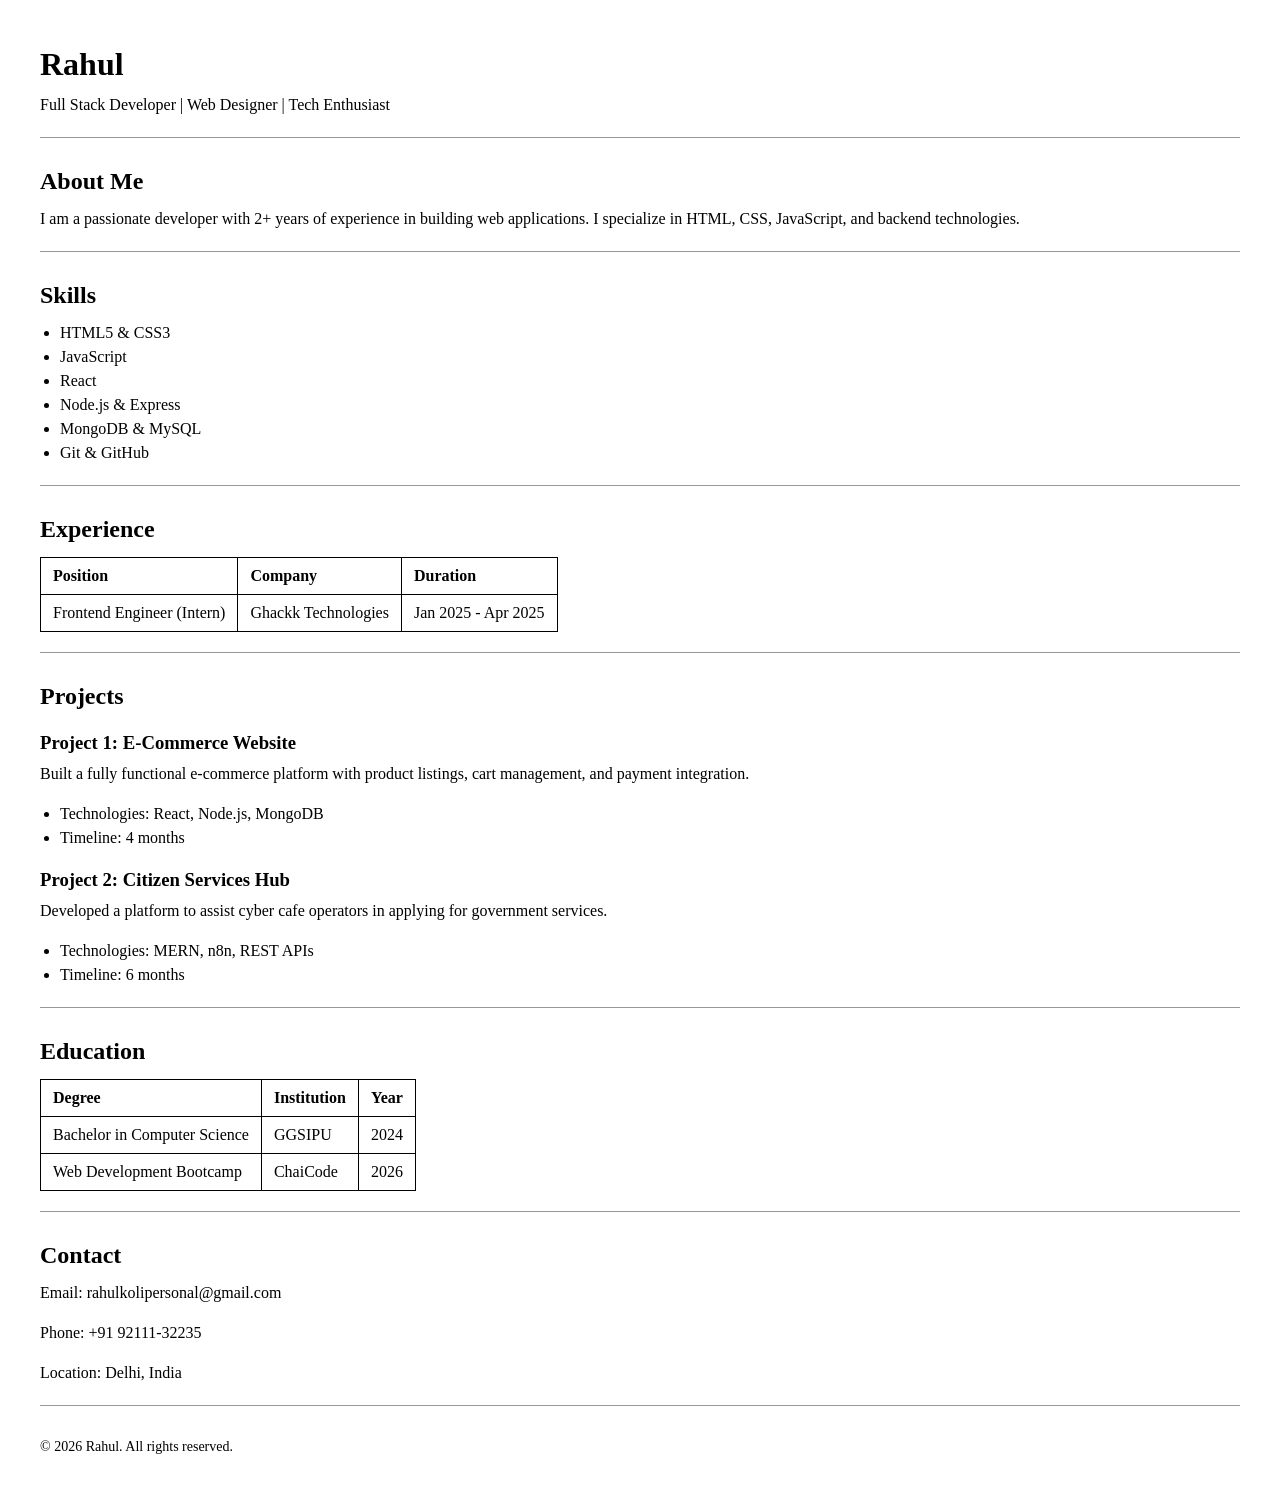
<file: Assignment_1/index.html>
<!doctype html>
<html lang="en">
  <head>
    <meta charset="UTF-8" />
    <title>Rahul - Resume</title>
    
    
    <style>
      body {
        font-family: "Times New Roman", serif;
        margin: 40px;
        line-height: 1.5;
        color: #000;
      }

      h1 {
        margin-bottom: 5px;
      }

      .subtitle {
        font-size: 16px;
        margin-bottom: 10px;
      }

      hr {
        border: none;
        border-top: 1px solid #999;
        margin: 20px 0;
      }

      h2 {
        margin-bottom: 8px;
        margin-top: 25px;
      }

      h3 {
        margin-bottom: 5px;
        margin-top: 15px;
      }

      p {
        margin-top: 5px;
      }

      ul {
        margin-top: 5px;
        padding-left: 20px;
      }

      table {
        border-collapse: collapse;
        margin-top: 10px;
      }

      table, th, td {
        border: 1px solid black;
      }

      th, td {
        padding: 6px 12px;
        text-align: left;
      }

      footer {
        margin-top: 30px;
        font-size: 14px;
      }
    </style>

  </head>

  <body>
    <h1>Rahul</h1>
    <div class="subtitle">
      Full Stack Developer | Web Designer | Tech Enthusiast
    </div>

    <hr>

    <h2>About Me</h2>
    <p>
      I am a passionate developer with 2+ years of experience in building web
      applications. I specialize in HTML, CSS, JavaScript, and backend
      technologies.
    </p>

    <hr>

    <h2>Skills</h2>
    <ul>
      <li>HTML5 & CSS3</li>
      <li>JavaScript</li>
      <li>React</li>
      <li>Node.js & Express</li>
      <li>MongoDB & MySQL</li>
      <li>Git & GitHub</li>
    </ul>

    <hr>

    <h2>Experience</h2>
    <table>
      <tr>
        <th>Position</th>
        <th>Company</th>
        <th>Duration</th>
      </tr>
      <tr>
        <td>Frontend Engineer (Intern)</td>
        <td>Ghackk Technologies</td>
        <td>Jan 2025 - Apr 2025</td>
      </tr>
    </table>

    <hr>

    <h2>Projects</h2>

    <h3>Project 1: E-Commerce Website</h3>
    <p>
      Built a fully functional e-commerce platform with product listings, cart
      management, and payment integration.
    </p>
    <ul>
      <li>Technologies: React, Node.js, MongoDB</li>
      <li>Timeline: 4 months</li>
    </ul>

    <h3>Project 2: Citizen Services Hub</h3>
    <p>
      Developed a platform to assist cyber cafe operators in
      applying for government services.
    </p>
    <ul>
      <li>Technologies: MERN, n8n, REST APIs</li>
      <li>Timeline: 6 months</li>
    </ul>

    <hr>

    <h2>Education</h2>
    <table>
      <tr>
        <th>Degree</th>
        <th>Institution</th>
        <th>Year</th>
      </tr>
      <tr>
        <td>Bachelor in Computer Science</td>
        <td>GGSIPU</td>
        <td>2024</td>
      </tr>
      <tr>
        <td>Web Development Bootcamp</td>
        <td>ChaiCode</td>
        <td>2026</td>
      </tr>
    </table>

    <hr>

    <h2>Contact</h2>
    <p>Email: rahulkolipersonal@gmail.com</p>
    <p>Phone: +91 92111-32235</p>
    <p>Location: Delhi, India</p>
     
    <hr>

    <footer>&copy; 2026 Rahul. All rights reserved.</footer>
  </body>
</html>
</file>
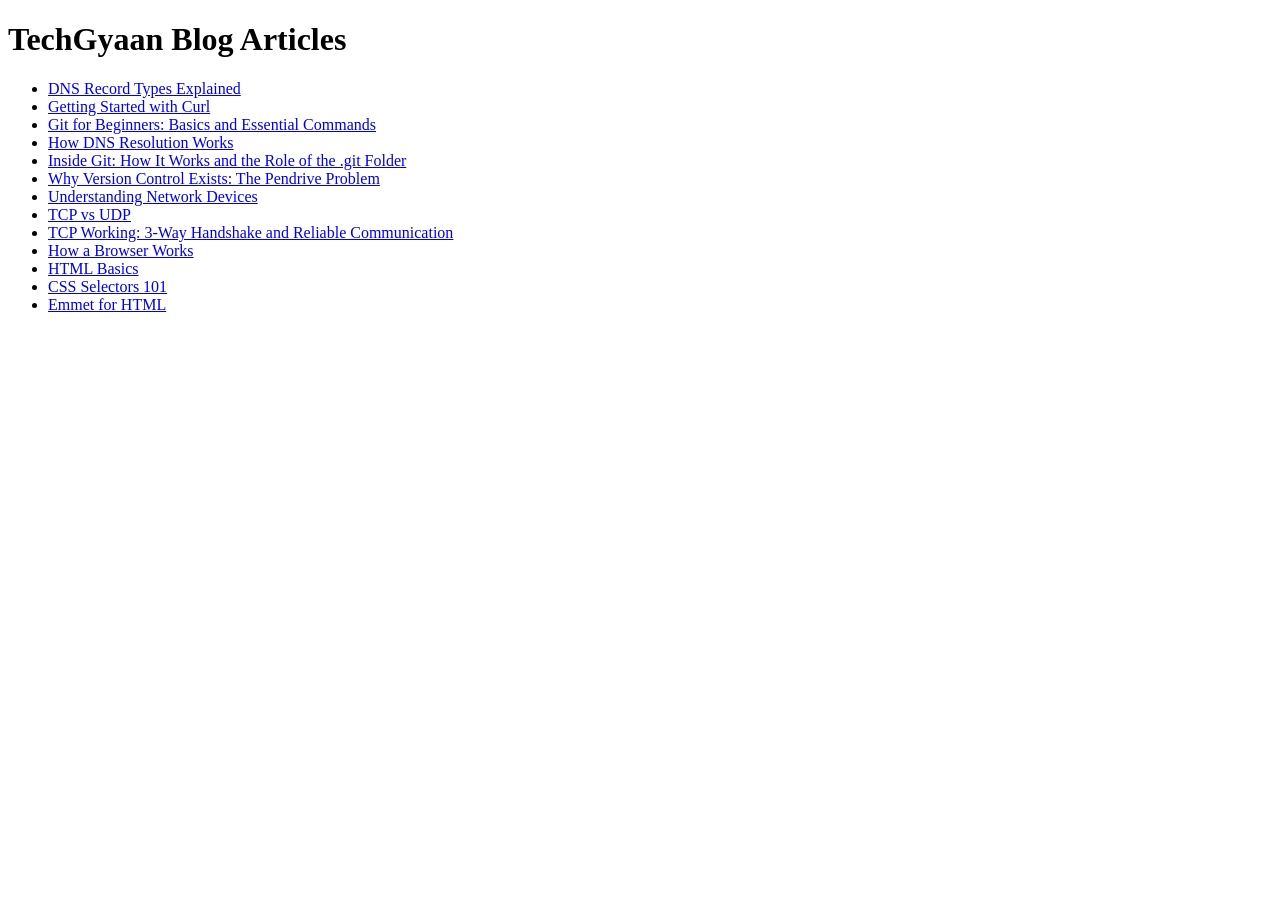
<file: Assignment_2/index.html>
<!DOCTYPE html>
<html lang="en">
<head>
    <meta charset="UTF-8">
    <meta name="viewport" content="width=device-width, initial-scale=1.0">
    <title>TechGyaan Blogs</title>
</head>
<body>

    <h1>TechGyaan Blog Articles</h1>

    <ul>
        <li>
            <a href="https://techgyaan.hashnode.dev/dns-record-types-explained" target="_blank">
                DNS Record Types Explained
            </a>
        </li>

        <li>
            <a href="https://techgyaan.hashnode.dev/getting-started-with-curl" target="_blank">
                Getting Started with Curl
            </a>
        </li>

        <li>
            <a href="https://techgyaan.hashnode.dev/git-for-beginners-basics-and-essential-commands-a-wise-sages-guide-to-version-control" target="_blank">
                Git for Beginners: Basics and Essential Commands
            </a>
        </li>

        <li>
            <a href="https://techgyaan.hashnode.dev/how-dns-resolution-works" target="_blank">
                How DNS Resolution Works
            </a>
        </li>

        <li>
            <a href="https://techgyaan.hashnode.dev/inside-git-how-it-works-and-the-role-of-the-git-folder" target="_blank">
                Inside Git: How It Works and the Role of the .git Folder
            </a>
        </li>

        <li>
            <a href="https://techgyaan.hashnode.dev/why-version-control-exists-the-pendrive-problem" target="_blank">
                Why Version Control Exists: The Pendrive Problem
            </a>
        </li>

        <li>
            <a href="https://techgyaan.hashnode.dev/understanding-network-devices" target="_blank">
                Understanding Network Devices
            </a>
        </li>

        <li>
            <a href="https://techgyaan.hashnode.dev/tcp-vs-udp" target="_blank">
                TCP vs UDP
            </a>
        </li>

        <li>
            <a href="https://techgyaan.hashnode.dev/tcp-working-3-way-handshake-and-reliable-communication" target="_blank">
                TCP Working: 3-Way Handshake and Reliable Communication
            </a>
        </li>

        <li>
            <a href="https://techgyaan.hashnode.dev/how-a-browser-works" target="_blank">
                How a Browser Works
            </a>
        </li>

        <li>
            <a href="https://techgyaan.hashnode.dev/html-basics" target="_blank">
                HTML Basics
            </a>
        </li>

        <li>
            <a href="https://techgyaan.hashnode.dev/css-selectors-101" target="_blank">
                CSS Selectors 101
            </a>
        </li>

        <li>
            <a href="https://techgyaan.hashnode.dev/emmet-for-html" target="_blank">
                Emmet for HTML
            </a>
        </li>
    </ul>

</body>
</html>
</file>
